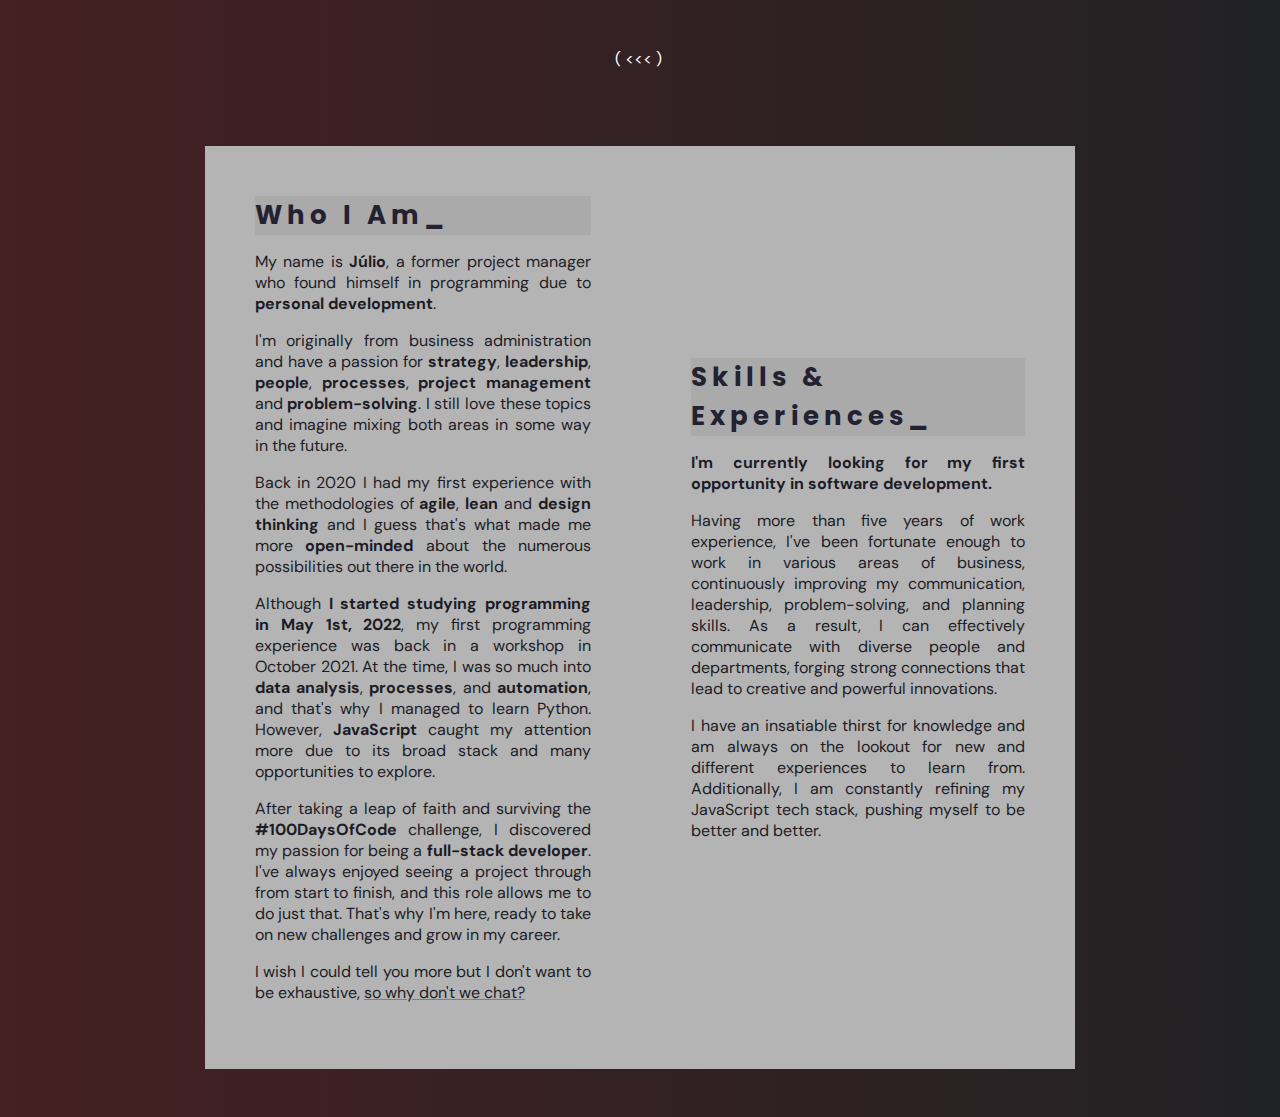
<file: src/pages/about.html>
<!DOCTYPE html>
<html lang="en">
<head>
  <meta charset="UTF-8">
  <meta http-equiv="X-UA-Compatible" content="IE=edge">
  <meta name="viewport" content="width=device-width, initial-scale=1.0">
  <title>Get To Know Me | maztt</title>
  <link rel="stylesheet" href="../css/about.css">
  <link rel="stylesheet" href="../css/responsive.css">
</head>
<body>
  <header>
    <nav>
      <a class="nav_back" href="../../index.html">( &lt&lt&lt )</a>
    </nav>
  </header>
  <main class="container__about-me">
    <section class="about-me">
      <article class="text">
        <h1 class="title">Who I Am_</h1>
        <p>
          My name is <strong>Júlio</strong>, a former project manager who found himself in programming due to <strong>personal development</strong>.
        </p>
        <p>
          I'm originally from business administration and have a passion for <strong>strategy</strong>, <strong>leadership</strong>, <strong>people</strong>, <strong>processes</strong>, <strong>project management</strong> and <strong>problem-solving</strong>. I still love these topics and imagine mixing both areas in some way in the future.
        </p>
        <p>
          Back in 2020 I had my first experience with the methodologies of <strong>agile</strong>, <strong>lean</strong> and <strong>design thinking</strong> and I guess that's what made me more <strong>open-minded</strong> about the numerous possibilities out there in the world.
        </p>
        <p>
          Although <strong>I started studying programming in May 1st, 2022</strong>, my first programming experience was back in a workshop in October 2021. At the time, I was so much into <strong>data analysis</strong>, <strong>processes</strong>, and <strong>automation</strong>, and that's why I managed to learn Python. However, <strong>JavaScript</strong> caught my attention more due to its broad stack and many opportunities to explore.
        </p>
        <p>
          After taking a leap of faith and surviving the <strong>#100DaysOfCode</strong> challenge, 
          I discovered my passion for being a <strong>full-stack developer</strong>. 
          I've always enjoyed seeing a project through from start to finish, and this role allows me to do just that. 
          That's why I'm here, ready to take on new challenges and grow in my career.
        </p>
        <p>
          I wish I could tell you more but I don't want to be exhaustive, <a href="mailto:juliomazotti@gmail.com">so why don't we chat?</a>
        </p>
      </article>
      <article class="text">
        <h1 class="title">Skills & Experiences_</h1>
        <p>
          <strong>I'm currently looking for my first opportunity in software development.</strong>
        </p>
        <p>
          Having more than five years of work experience, I've been fortunate enough to work in various areas of business, continuously improving my communication, leadership, problem-solving, and planning skills. 
          As a result, I can effectively communicate with diverse people and departments, forging strong connections that lead to creative and powerful innovations.
        </p>
        <p>          
          I have an insatiable thirst for knowledge and am always on the lookout for new and different experiences to learn from. 
          Additionally, I am constantly refining my JavaScript tech stack, pushing myself to be better and better.
        </p>
      </article>
    </section>
  </main>
</body>
</html>
</file>
<file: src/css/about.css>
@charset "UTF-8";

@import url('https://fonts.googleapis.com/css2?family=Poppins:wght@400;700;800&family=DM+Sans:wght@400;700&display=swap');

* {
  margin: 0;
  padding: 0;
  font-family: 'DM Sans', 'Segoe UI';
}

body {
 background: linear-gradient(90deg, #462022, #212224);
}

header nav {
  display: flex;
  flex-direction: column;
  align-items: center;
  margin: 3rem auto;
}

nav a.nav_back {
  text-decoration: none;
  color: #fff;
  width: 3.125rem;
  height: 3.125rem;
}

nav a.nav_back:hover {
  color: rgb(180, 180, 180);
  transform: scale(1.2);
  transition: .5s;
}

main.container__about-me {
  width: 80%;
  display: flex;
  flex-direction: column;
  align-items: center;
  margin: 3rem auto;
}

section.about-me {
  width: 85%;
  display: flex;
  flex-direction: row;
}

article.text {
  padding: 3.125rem;
  background-color: rgb(180, 180, 180);
  color: #1d1c26;
}

article.text:nth-of-type(2) {
  display: flex;
  flex-direction: column;
  justify-content: center;
}

article.text h1.title {
  font-family: 'Poppins', sans-serif;
  font-size: 1.625rem;
  color: #232232;
  background-color: #23223210;
  letter-spacing: 5px;
  margin-bottom: 1rem;
}

article.text p {
  text-align: justify;
  margin-bottom: 1rem;
}

article.text > p > a {
  text-decoration-line: underline;
  text-decoration-color: #23223260;
  color: inherit;
}
</file>
<file: src/css/responsive.css>
/* ABOUT */

@media screen and (max-width: 1279px) {
  header:not(.header-wrapper) nav {
    margin: 2rem auto;
  }

  nav a.nav_back {
    height: 1.25rem;
  }

  main.container__about-me {
    margin: 1rem auto;
  }

  section.about-me {
    width: 95%;
    flex-direction: column;
  }
  
  article.text {
    padding: 2rem;
  }

  article.text p {
    font-size: 0.9375rem;
    margin-bottom: .8rem;
  }
}

@media screen and (max-width: 768px) {
  main.container__about-me {
    margin: 1rem auto;
  }
  
  article.text {
    padding: 2rem;
  }
}

@media screen and (max-width: 480px) {
  main.container__about-me {
    width: 90%;
  }

  section.about-me {
    width: 100%;
  }

  article.text h1.title {
    font-size: 1.25rem;
  }

  article.text p {
    font-size: 0.875rem;
  }
}


/* INDEX */

@media screen and (max-width: 1279px) {
  section.container__roles {
    width: 90%;
  }

  section.role-wrapper-left, section.role-wrapper-right {
    max-width: 550px;
  }

  section.container__roles img.maztt-avatar {
    width: 150px; 
  }

  h1.role-title, p.role-description {
    width: 90%;
  }
  
  h1.role-title {
    font-size: 2.5rem;
  }

  main.container__portfolio {
    width: 90%;
    margin: 2rem auto;
  }

  article.portfolio__project {
    padding: 3rem 0;
  }

  div.project-display {
    width: 300px;
    height: 200px;
  }

  div.project-info {
    width: 60%;
    letter-spacing: .5px;
  }

  p.project-description {
    margin-bottom: 1.3rem;
  }
}

@media screen and (max-width: 768px) {
  section.role-wrapper-left, section.role-wrapper-right {
    max-width: 300px;
  }

  section.container__roles img.maztt-avatar {
    width: 100px; 
  }

  h1.role-title {
    font-size: 1.5rem;
  }

  p.role-description {
    font-size: 0.875rem;
  }

  article.portfolio__project {
    padding: 1rem 0;
  }

  div.project-display {
    width: 200px;
    height: 300px;
  }

  div.project-info {
    width: 50%;
  }

  h2.project-name {
    font-size: 1.75rem;
  }

  p.project-description {
    font-size: 0.875rem;
    margin-bottom: 1.3rem;
  }

  div.project-details > a > button {
    font-size: .8rem;
  }
  
  button {
    padding: .2rem 1rem;
    font-size: 1.2rem;
    letter-spacing: 1px;
  }
}

@media screen and (max-width: 480px) {
  section.container__roles {
    flex-direction: column;
    gap: 4rem;
  }

  section.role-wrapper-left, section.role-wrapper-right {
    max-width: 300px;
  }

  section.container__roles img.maztt-avatar {
    display: none;
  }

  h1.role-title {
    font-size: 1.5rem;
  }

  p.role-description {
    font-size: 0.875rem;
  }

  article.portfolio__project {
    padding: 2rem 0;
  }

  div.project-display {
    display: none;
  }

  div.project-info {
    width: 90%;
  }

  h2.project-name {
    font-size: 1.25rem;
  }

  p.project-description {
    font-size: 0.725rem;
    margin-bottom: 1rem;
  }

  div.project-details > a > button {
    font-size: .6rem;
  }
}
</file>
